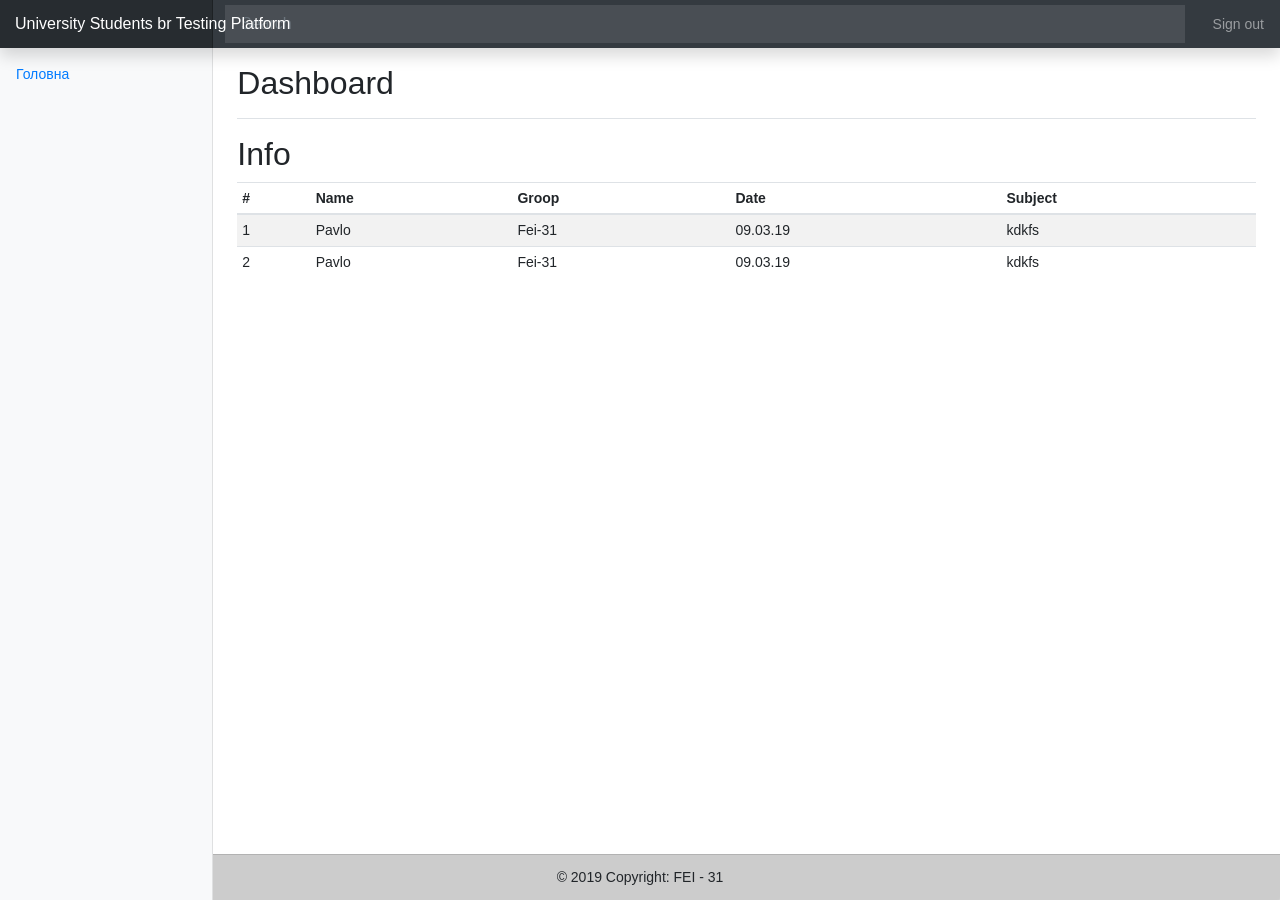
<file: index.html>
<!DOCTYPE html>
<html>
<head>
	<meta charset="utf-8">
    <meta name="viewport" content="width=device-width, initial-scale=1, shrink-to-fit=no">
    <meta name="description" content="">
    <link rel="stylesheet" type="text/css" href="bootstrap-4.3.1-dist/css/bootstrap.min.css">
	<link rel="stylesheet" type="text/css" href="CSS/Style.css">
	<link rel="shortcut icon" href="https://moodle.oa.edu.ua/theme/image.php/boost/theme/1547721604/favicon">
	<title>University Students Testing Platform</title>
</head>
	
<body>
<nav class="navbar navbar-dark fixed-top bg-dark flex-md-nowrap p-0 shadow">
  <a class="navbar-brand col-sm-3 col-md-2 mr-0" href="#">University Students br Testing Platform</a>
  <input class="form-control form-control-dark w-75 " type="text" placeholder="Search" aria-label="Search">
  <ul class="navbar-nav px-3">
    <li class="nav-item text-nowrap">
      <a class="nav-link" href="login.html">Sign out</a>
    </li>
  </ul>
</nav>

<div class="container-fluid">
  <div class="row">
    <nav class="col-md-2 d-none d-md-block bg-light sidebar">
      <div class="sidebar-sticky">
        <ul class="nav flex-column">
          <li class="nav-item">
          	<a class="nav-link active" href="#">
              <span data-feather="home"></span>
              Головна<span class="sr-only">(current)</span>
            </a>
          </li>
			
        </ul>
      </div>
    </nav>

    <main role="main" class="col-md-9 ml-sm-auto col-lg-10 px-4">
      <div class="d-flex justify-content-between flex-wrap flex-md-nowrap align-items-center pt-3 pb-2 mb-3 border-bottom">
        <h1 class="h2">Dashboard</h1>
        <div class="btn-toolbar mb-2 mb-md-0">
          <div class="btn-group mr-2">

           
          </div>
        </div>
      </div>

      <h2>Info</h2>
      <div class="table-responsive">
        <table class="table table-striped table-sm">
			<thead>
				<tr>
					<th>#</th>
					<th>Name</th>
					<th>Groop</th>
					<th>Date</th>
          <th>Subject</th>
				</tr>
			</thead>
       <tbody>
        <tr>
          <td>1</td>
          <td>Pavlo</td>
          <td>Fei-31</td>
          <td>09.03.19</td>
          <td>kdkfs</td>
        </tr>
        <tr>
          <td>2</td>
          <td>Pavlo</td>
          <td>Fei-31</td>
          <td>09.03.19</td>
          <td>kdkfs</td>
        </tr>
        </tbody>
          </table>
  </div>
</div>
<footer class="page-footer fixed-bottom">

  <!-- Copyright -->
  <div class="footer-copyright text-center card-footer ">© 2019
    Copyright: FEI - 31
  </div>
  <!-- Copyright -->

</footer>
<script src="https://code.jquery.com/jquery-3.3.1.slim.min.js" integrity="sha384-q8i/X+965DzO0rT7abK41JStQIAqVgRVzpbzo5smXKp4YfRvH+8abtTE1Pi6jizo" crossorigin="anonymous"></script>
</body>
</html>
</file>
<file: CSS/Style.css>
body {
  font-size: .875rem;
}

.feather {
  width: 16px;
  height: 16px;
  vertical-align: text-bottom;
}

/*
 * Sidebar
 */

.sidebar {
  position: fixed;
  top: 0;
  bottom: 0;
  left: 0;
  z-index: 100; /* Behind the navbar */
  padding: 48px 0 0; /* Height of navbar */
  box-shadow: inset -1px 0 0 rgba(0, 0, 0, .1);
}

.sidebar-sticky {
  position: relative;
  top: 0;
  height: calc(100vh - 48px);
  padding-top: .5rem;
  overflow-x: hidden;
  overflow-y: auto; /* Scrollable contents if viewport is shorter than content. */
}

@supports ((position: -webkit-sticky) or (position: sticky)) {
  .sidebar-sticky {
    position: -webkit-sticky;
    position: sticky;
  }
}

.sidebar .nav-link {
  font-weight: 500;
  color: #333;
}

.sidebar .nav-link .feather {
  margin-right: 4px;
  color: #999;
}

.sidebar .nav-link.active {
  color: #007bff;
}

.sidebar .nav-link:hover .feather,
.sidebar .nav-link.active .feather {
  color: inherit;
}

.sidebar-heading {
  font-size: .75rem;
  text-transform: uppercase;
}

/*
 * Content
 */

[role="main"] {
  padding-top: 133px; /* Space for fixed navbar */
}

@media (min-width: 768px) {
  [role="main"] {
    padding-top: 48px; /* Space for fixed navbar */
  }
}

/*
 * Navbar
 */

.navbar-brand {
  padding-top: .75rem;
  padding-bottom: .75rem;
  font-size: 1rem;
  background-color: rgba(0, 0, 0, .25);
  box-shadow: inset -1px 0 0 rgba(0, 0, 0, .25);
}

.navbar .form-control {
  padding: .75rem 1rem;
  border-width: 0;
  border-radius: 0;
}

.form-control-dark {
  color: #fff;
  background-color: rgba(255, 255, 255, .1);
  border-color: rgba(255, 255, 255, .1);
}

.form-control-dark:focus {
  border-color: transparent;
  box-shadow: 0 0 0 3px rgba(255, 255, 255, .25);
}
.page-footer{
  background-color: lightgray;
  z-index: 0;
}
</file>
